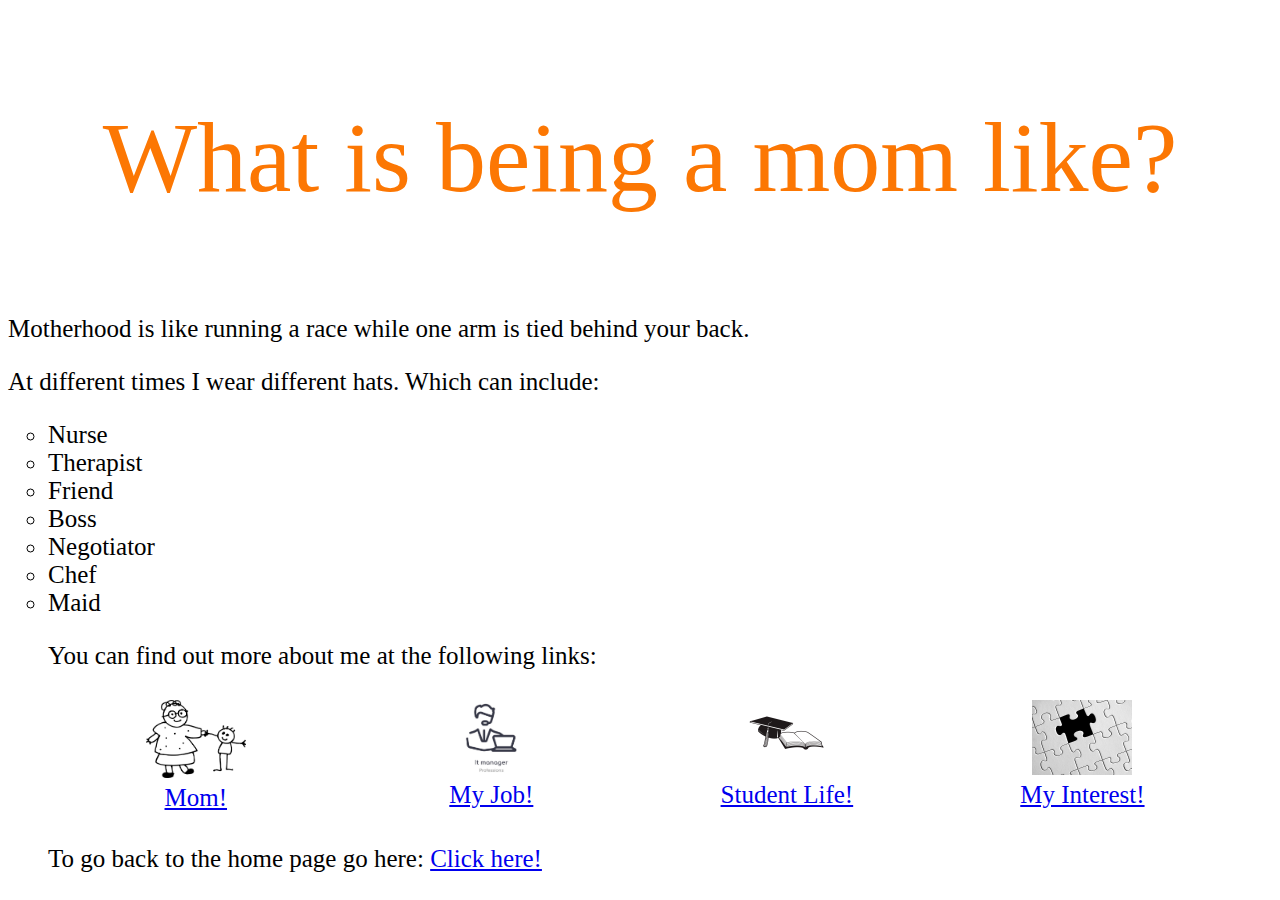
<file: project0/hello.html>
<!DOCTYPE html>
<html>
    <head>
        <title>Being a mom!</title>
		
		<style>
		ul.a {
  list-style-type: circle;
  font-size: 25px;
}
		.column {
        float: left;
        width: 23.33%;
        padding: 5px;
        }
		.row::after {
       content: "";
       clear: both;
       display: table;
       }
	  
	  p {
	  margin-left: 2 rem;
	  }
	  
	  ul {
	  margin-left: 5 rem;
	  }
		
    </style>
    </head>
    <body>
     <p class="center-p" style="font-size: 100px; color: #fc7703; text-align: center;"> What is being a mom like?</p>
		
		<p style="font-size: 25px;">Motherhood is like running a race while one arm is tied behind your back. </p>
		
		<p style="font-size: 25px;">At different times I wear different hats. Which can include:</p>
		
		<ul class="a">
		<li> Nurse </li>
		<li> Therapist </li>
		<li> Friend </li>
		<li> Boss </li>
		<li> Negotiator </li>
		<li> Chef </li>
		<li> Maid </li>
		
		
		<p style="font-size: 25px;">You can find out more about me at the following links:
		<br />
		<div class="row" style="text-align:center;">
         <div class="column">
		 <img src="download.png" style="width:100px;">
		 <br />
		 <a href="hello.html">Mom!</a>
		 </div>
		 <div class="column">
		 <img src="it_manager.jpg" style="width:100px;">
		 <br />
		 <a href="job.html">My Job!</a>
		 </div>
		 <div class="column">
		<img src="college.png" style="width:75px;">
		<br />
		 <a href="student.html">Student Life!</a>
		 </div>
		 <div class="column">
		 <img src="puzzle.jpg" style="width:100px;">
		 <br />
		 <a href="interest.html">My Interest!</a>
		 </div>
		 </div>
		<br />
		To go back to the home page go here: 
		 <a href="index.html">Click here!</a> </p>
    </body>
</html>
</file>
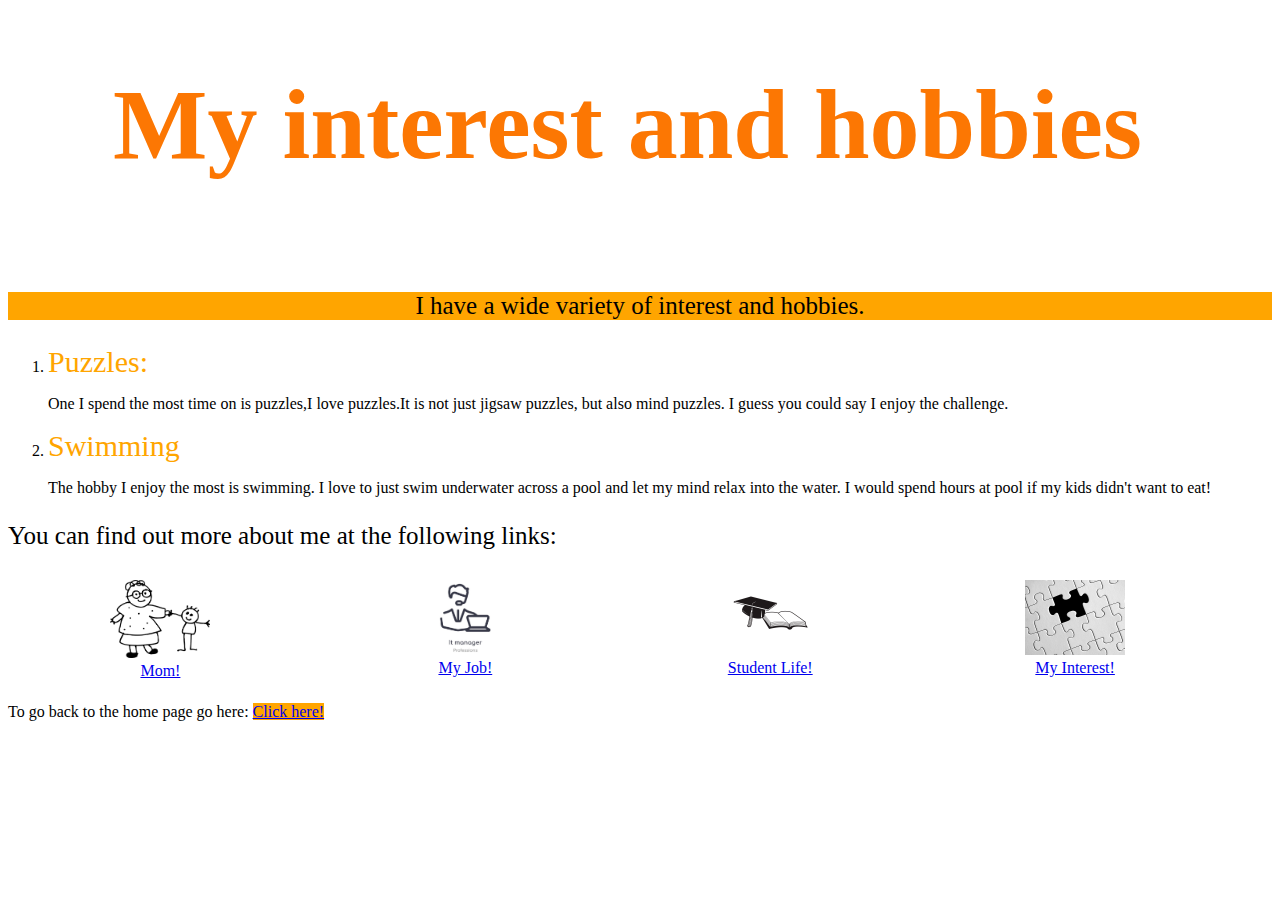
<file: project0/interest.html>
<!DOCTYPE html>
<html>
    <head>
        <title>My Interest</title>
		
		<meta name="viewport" content="width=device-width, initial-scale=1.0">
		<link rel="stylesheet" type="text/css" href="interest.css">
    </head>
    <body>
        <h1 class="center-p" style="font-size: 100px; color: #fc7703; text-align: center;">&nbsp;</h1>
		<br />
		<div class="details">
		<p style="font-size: 25px; text-align: center;">I have a wide variety of interest and hobbies. 
		
		<ol>
		<li> <span id="puzzle">Puzzles: </span></li>
		<p>One I spend the most time on is puzzles,I love puzzles.It is not just jigsaw puzzles, but also mind puzzles. I guess you could say I enjoy the challenge. 
		
		<li> <span id="swim">Swimming </span></li>
		<p>The hobby I enjoy the most is swimming. 
		I love to just swim underwater across a pool and let my mind relax into the water. I would spend hours at pool if my kids didn't want to eat!</p>
		</ol>
		</div>
		
		<p style="font-size: 25px;">You can find out more about me at the following links:
		<br />
		<div class="row" style="text-align:center;">
         <div class="column">
		 <img src="download.png" style="width:100px;">
		 <br />
		 <a href="hello.html" >Mom!</a>
		 </div>
		 <div class="column">
		 <img src="it_manager.jpg" style="width:100px;">
		 <br />
		 <a href="job.html">My Job!</a>
		 </div>
		 <div class="column">
		<img src="college.png" style="width:75px;">
		<br />
		 <a href="student.html">Student Life!</a>
		 </div>
		 <div class="column">
		 <img src="puzzle.jpg" style="width:100px;">
		 <br />
		 <a href="interest.html">My Interest!</a>
		 </div>
		 </div>
		<br />
		To go back to the home page go here: 
		 <a href="index.html" target="_top">Click here!</a> </p>
    </body>
</html>
</file>
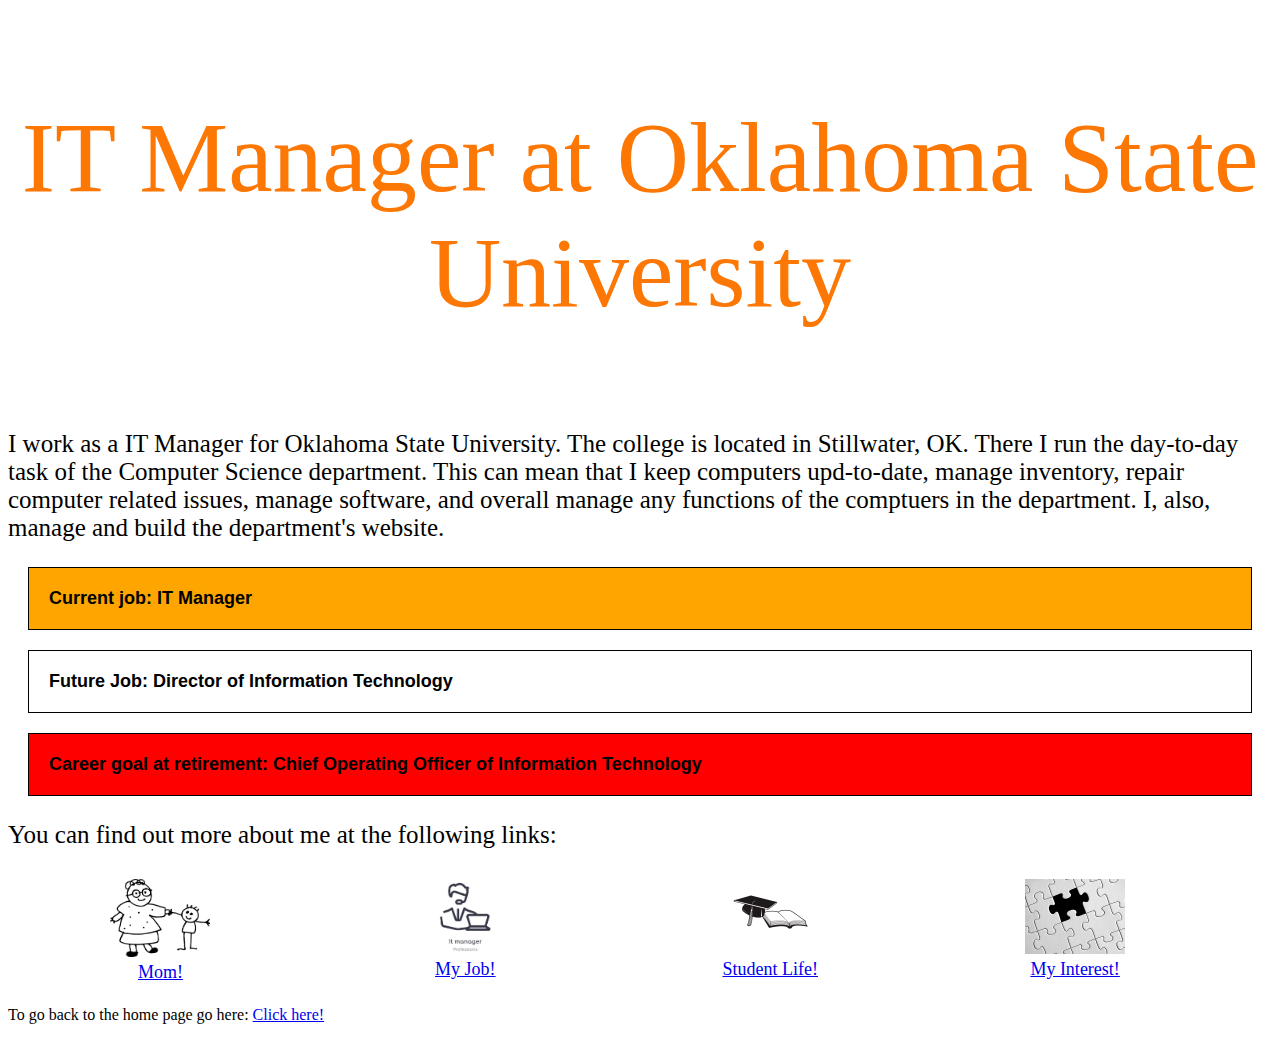
<file: project0/job.html>
<!DOCTYPE html>
<html>
    <head>
        <title>My Job</title>
		<link rel="stylesheet" href="job.css">
		<style>
		
		.column {
        float: left;
        width: 23.33%;
        padding: 5px;
        }
		.row::after {
       content: "";
       clear: both;
       display: table;
       }
		
    </style>
    </head>
    <body>
        <p class="center-p" style="font-size: 100px; color: #fc7703; text-align: center;"> IT Manager at Oklahoma State University</p>
		
		<p style="font-size: 25px;"> I work as a IT Manager for Oklahoma State University. The college is located in Stillwater, OK. There I run the day-to-day task of the Computer Science department. 
		This can mean that I keep computers upd-to-date, manage inventory, repair computer related issues, manage software, and overall manage any functions of the comptuers in the department. I, also, 
		manage and build the department's website. </p>
		
		<div class="job1">Current job: IT Manager</div>

        <div class="job2">Future Job: Director of Information Technology</div>

        <div class="job3">Career goal at retirement: Chief Operating Officer of Information Technology</div>
		
		<p style="font-size: 25px;">You can find out more about me at the following links:
		<br />
		<div class="row" style="text-align:center;">
         <div class="column">
		 <img src="download.png" style="width:100px;">
		 <br />
		 <a href="hello.html">Mom!</a>
		 </div>
		 <div class="column">
		 <img src="it_manager.jpg" style="width:100px;">
		 <br />
		 <a href="job.html">My Job!</a>
		 </div>
		 <div class="column">
		<img src="college.png" style="width:75px;">
		<br />
		 <a href="student.html">Student Life!</a>
		 </div>
		 <div class="column">
		 <img src="puzzle.jpg" style="width:100px;">
		 <br />
		 <a href="interest.html">My Interest!</a>
		 </div>
		 </div>
		<br />
		To go back to the home page go here: 
		 <a href="index.html">Click here!</a> </p>
		 
    </body>
</html>
</file>
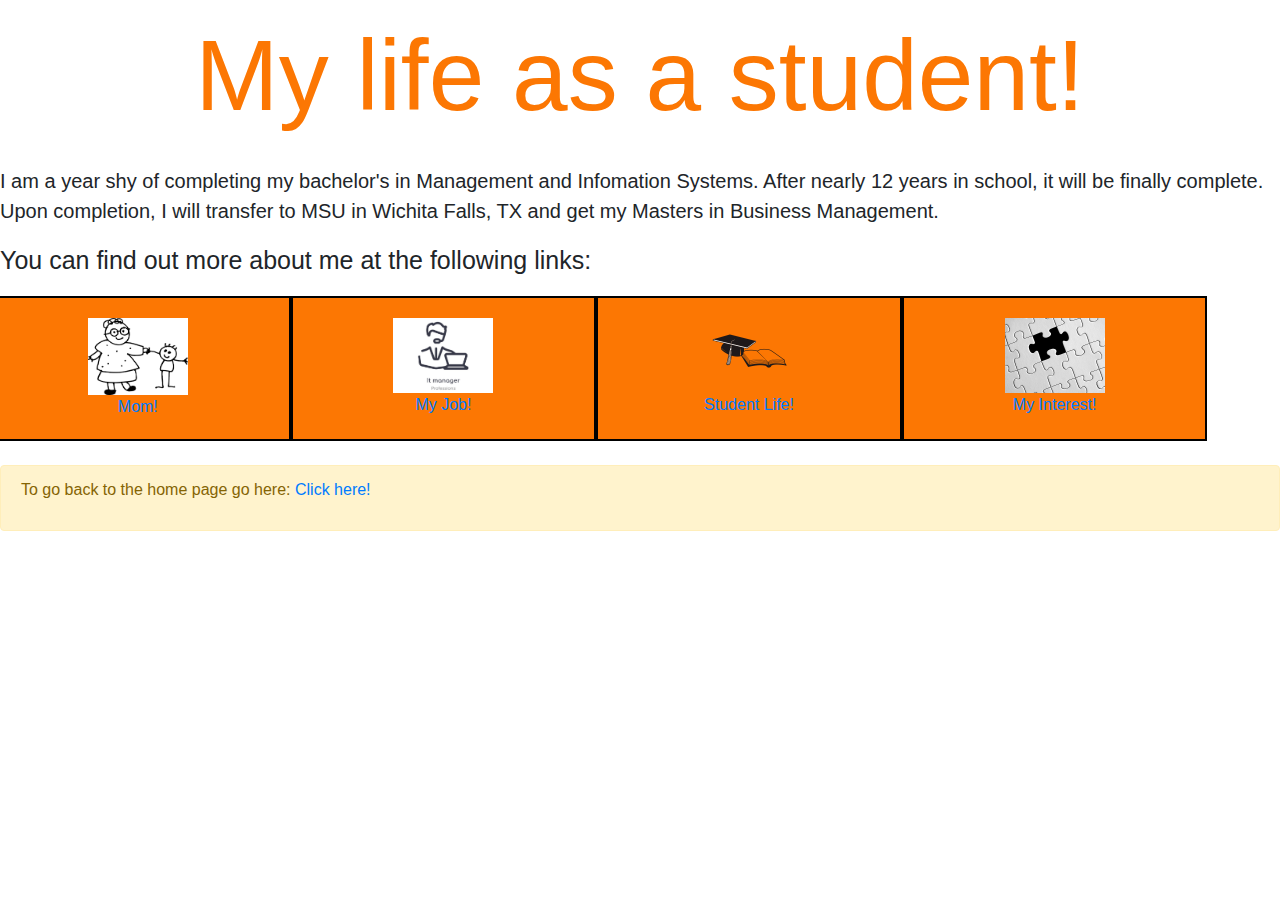
<file: project0/student.html>
<!DOCTYPE html>
<html>
    <head>
        <title>Being a Student!</title>
		<link rel="stylesheet" href="https://maxcdn.bootstrapcdn.com/bootstrap/4.0.0/css/bootstrap.min.css" integrity="sha384-Gn5384xqQ1aoWXA+058RXPxPg6fy4IWvTNh0E263XmFcJlSAwiGgFAW/dAiS6JXm" crossorigin="anonymous">
			
		<style>
		
		.column {
        float: left;
        width: 23.33%;
        padding: 5px;
        }
		.row::after {
       content: "";
       clear: both;
       display: table;
       }
	   .row > div {
                padding: 20px;
                background-color: #fc7703;
                border: 2px solid black;
            }
		
    </style>
    </head>
    <body>
        <p class="center-p" style="font-size: 100px; color: #fc7703; text-align: center;">My life as a student!</p>
		
		<p style="font-size: 20px;">I am a year shy of completing my bachelor's in Management and Infomation Systems. After nearly 12 years in school,
		it will be finally complete. Upon completion, I will transfer to MSU in Wichita Falls, TX and get my Masters in Business Management. </p>
		
		
		
		<p style="font-size: 25px;">You can find out more about me at the following links:
		<br />
		
		
		<div class="row" style="text-align:center;">
         <div class="column">
		 <img src="download.png" style="width:100px;">
		 <br />
		 <a href="hello.html">Mom!</a>
		 </div>
		 <div class="column">
		 <img src="it_manager.jpg" style="width:100px;">
		 <br />
		 <a href="job.html">My Job!</a>
		 </div>
		 <div class="column">
		<img src="college.png" style="width:75px;">
		<br />
		 <a href="student.html">Student Life!</a>
		 </div>
		 <div class="column">
		 <img src="puzzle.jpg" style="width:100px;">
		 <br />
		 <a href="interest.html">My Interest!</a>
		 </div>
		 </div>
		
		 
		<br />
		<div class="alert alert-warning" role="alert">
		To go back to the home page go here: 
		 <a href="index.html">Click here!</a> </p>
		 </div>
    </body>
</html>
</file>
<file: project0/interest.css>
.column {
        float: left;
        width: 23.33%;
        padding: 5px;
        }
		.row::after {
       content: "";
       clear: both;
       display: table;
       }
	  
	  
	a:hover {
         color: orange;
	}

#puzzle, #swim{
     font-size: 30px;
     color: orange;
}

div > p {
  background-color: orange;
}

a[target] {
  background-color: orange;
}

@media only screen and (min-width: 500px) {
                h1::before {
                    content: "My interest and hobbies";
                }
            }

            @media only screen and (max-width: 499px) {
                h1::before {
                    content: "My Interest!";
                }
            }
</file>
<file: project0/job.css>
div {
  font-size: 18px; }
  div p {
    color: orange; }
  div ul {
    color: green; }

.job1, .job2, .job3 {
  font-family: sans-serif;
  font-size: 18px;
  font-weight: bold;
  border: 1px solid black;
  padding: 20px;
  margin: 20px; }

.job1 {
  background-color: orange; }

.job2 {
  background-color: white; }

.job3 {
  background-color: red; }

/*# sourceMappingURL=job.css.map */
</file>
